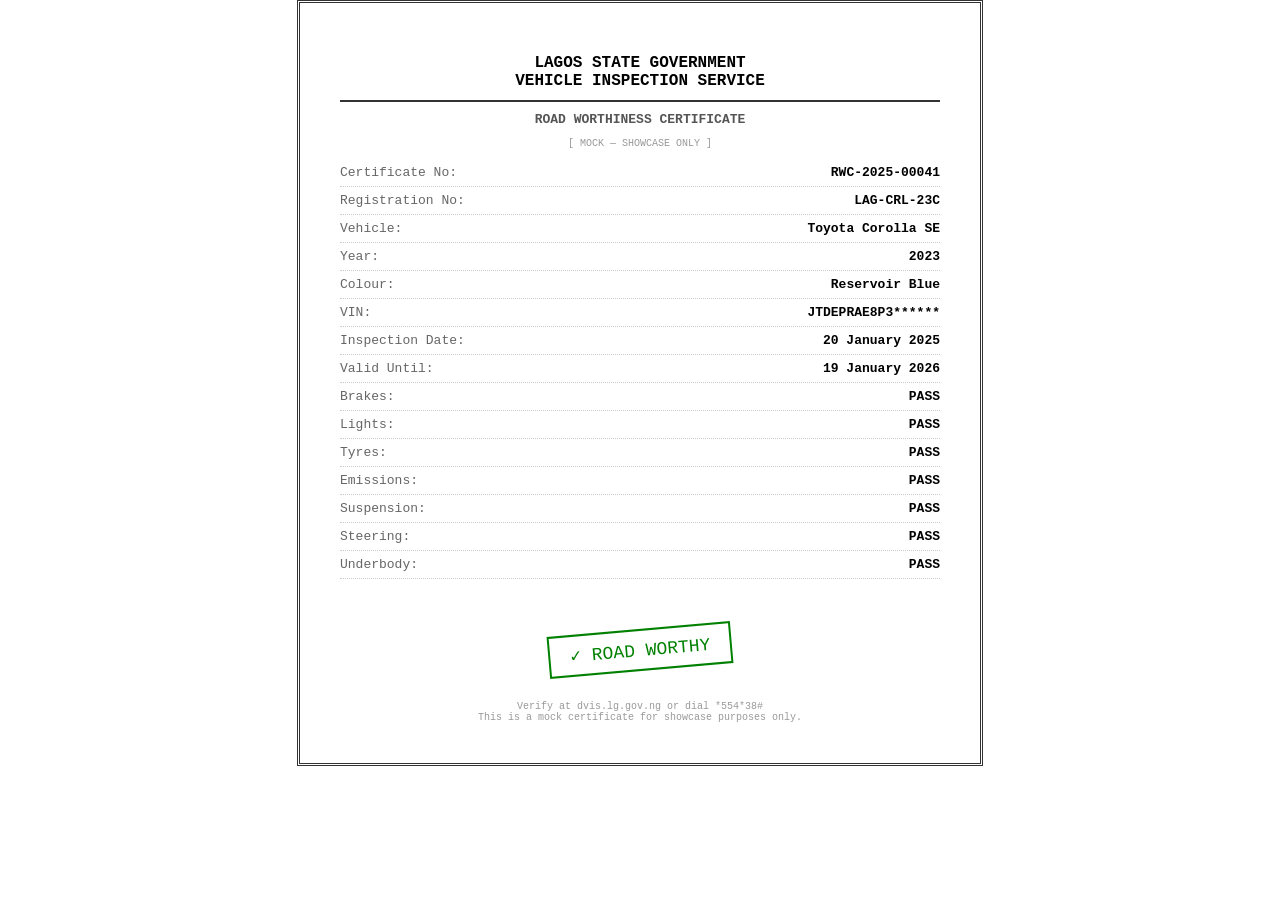
<file: assets/inventory/corolla-2023-used-001/rwc.html>
<!DOCTYPE html>
<html><head><title>Mock LACVIS RWC</title>
<style>body{font-family:'Courier New',monospace;padding:40px;max-width:600px;margin:auto;border:3px double #333}h1{text-align:center;font-size:16px;border-bottom:2px solid #333;padding-bottom:10px}h2{text-align:center;font-size:13px;color:#555;margin-top:4px}.field{display:flex;justify-content:space-between;padding:6px 0;border-bottom:1px dotted #ccc;font-size:13px}.label{color:#666}.value{font-weight:bold}.stamp{text-align:center;margin-top:30px;font-size:18px;color:green;border:2px solid green;display:inline-block;padding:8px 20px;transform:rotate(-5deg)}.footer{text-align:center;font-size:10px;color:#999;margin-top:30px}</style></head>
<body>
<h1>LAGOS STATE GOVERNMENT<br>VEHICLE INSPECTION SERVICE</h1>
<h2>ROAD WORTHINESS CERTIFICATE</h2>
<p style="text-align:center;font-size:10px;color:#999">[ MOCK — SHOWCASE ONLY ]</p>
<div class="field"><span class="label">Certificate No:</span><span class="value">RWC-2025-00041</span></div>
<div class="field"><span class="label">Registration No:</span><span class="value">LAG-CRL-23C</span></div>
<div class="field"><span class="label">Vehicle:</span><span class="value">Toyota Corolla SE</span></div>
<div class="field"><span class="label">Year:</span><span class="value">2023</span></div>
<div class="field"><span class="label">Colour:</span><span class="value">Reservoir Blue</span></div>
<div class="field"><span class="label">VIN:</span><span class="value">JTDEPRAE8P3******</span></div>
<div class="field"><span class="label">Inspection Date:</span><span class="value">20 January 2025</span></div>
<div class="field"><span class="label">Valid Until:</span><span class="value">19 January 2026</span></div>
<div class="field"><span class="label">Brakes:</span><span class="value">PASS</span></div>
<div class="field"><span class="label">Lights:</span><span class="value">PASS</span></div>
<div class="field"><span class="label">Tyres:</span><span class="value">PASS</span></div>
<div class="field"><span class="label">Emissions:</span><span class="value">PASS</span></div>
<div class="field"><span class="label">Suspension:</span><span class="value">PASS</span></div>
<div class="field"><span class="label">Steering:</span><span class="value">PASS</span></div>
<div class="field"><span class="label">Underbody:</span><span class="value">PASS</span></div>
<div style="text-align:center;margin-top:20px"><span class="stamp">✓ ROAD WORTHY</span></div>
<div class="footer">Verify at dvis.lg.gov.ng or dial *554*38#<br>This is a mock certificate for showcase purposes only.</div>
</body></html>
</file>
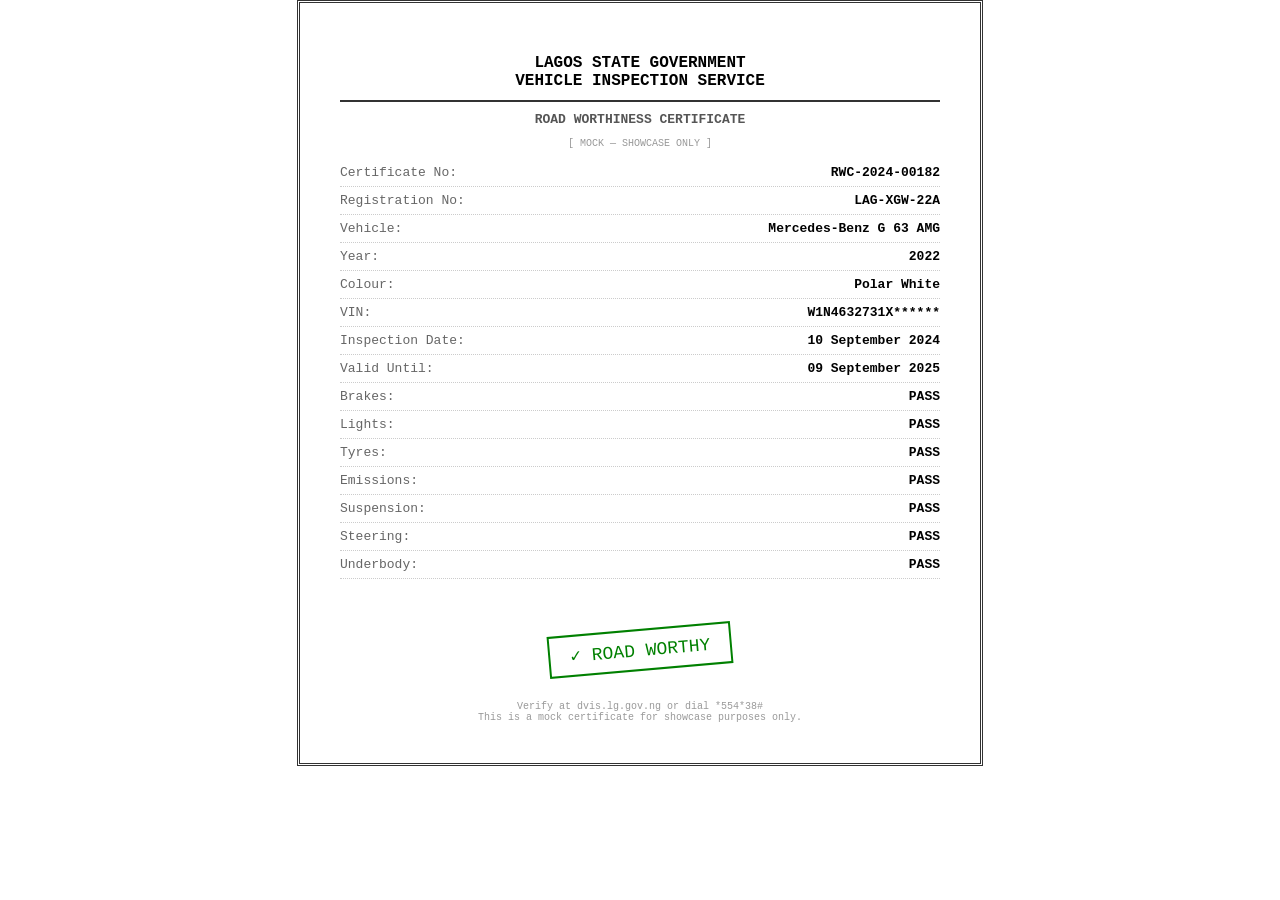
<file: assets/inventory/gwagon-2022-used-001/rwc.html>
<!DOCTYPE html>
<html>
<head><title>Mock LACVIS Road Worthiness Certificate</title>
<style>
body { font-family: 'Courier New', monospace; padding: 40px; max-width: 600px; margin: auto; border: 3px double #333; }
h1 { text-align: center; font-size: 16px; border-bottom: 2px solid #333; padding-bottom: 10px; }
h2 { text-align: center; font-size: 13px; color: #555; margin-top: 4px; }
.field { display: flex; justify-content: space-between; padding: 6px 0; border-bottom: 1px dotted #ccc; font-size: 13px; }
.label { color: #666; } .value { font-weight: bold; }
.stamp { text-align: center; margin-top: 30px; font-size: 18px; color: green; border: 2px solid green; display: inline-block; padding: 8px 20px; transform: rotate(-5deg); }
.footer { text-align: center; font-size: 10px; color: #999; margin-top: 30px; }
</style></head>
<body>
<h1>LAGOS STATE GOVERNMENT<br>VEHICLE INSPECTION SERVICE</h1>
<h2>ROAD WORTHINESS CERTIFICATE</h2>
<p style="text-align:center; font-size:10px; color:#999;">[ MOCK — SHOWCASE ONLY ]</p>
<div class="field"><span class="label">Certificate No:</span><span class="value">RWC-2024-00182</span></div>
<div class="field"><span class="label">Registration No:</span><span class="value">LAG-XGW-22A</span></div>
<div class="field"><span class="label">Vehicle:</span><span class="value">Mercedes-Benz G 63 AMG</span></div>
<div class="field"><span class="label">Year:</span><span class="value">2022</span></div>
<div class="field"><span class="label">Colour:</span><span class="value">Polar White</span></div>
<div class="field"><span class="label">VIN:</span><span class="value">W1N4632731X******</span></div>
<div class="field"><span class="label">Inspection Date:</span><span class="value">10 September 2024</span></div>
<div class="field"><span class="label">Valid Until:</span><span class="value">09 September 2025</span></div>
<div class="field"><span class="label">Brakes:</span><span class="value">PASS</span></div>
<div class="field"><span class="label">Lights:</span><span class="value">PASS</span></div>
<div class="field"><span class="label">Tyres:</span><span class="value">PASS</span></div>
<div class="field"><span class="label">Emissions:</span><span class="value">PASS</span></div>
<div class="field"><span class="label">Suspension:</span><span class="value">PASS</span></div>
<div class="field"><span class="label">Steering:</span><span class="value">PASS</span></div>
<div class="field"><span class="label">Underbody:</span><span class="value">PASS</span></div>
<div style="text-align:center; margin-top:20px;"><span class="stamp">✓ ROAD WORTHY</span></div>
<div class="footer">Verify at dvis.lg.gov.ng or dial *554*38#<br>This is a mock certificate for showcase purposes only.</div>
</body></html>
</file>
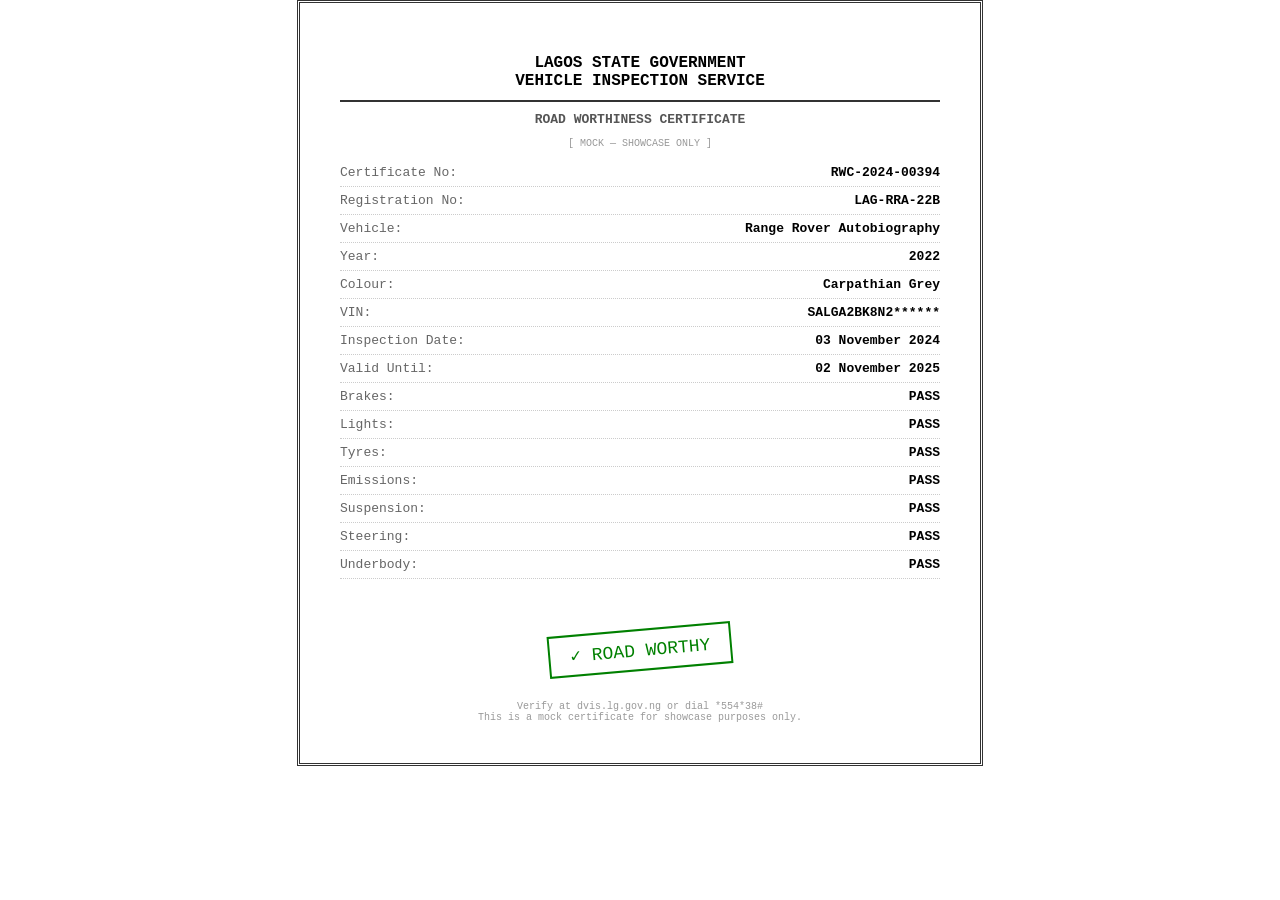
<file: assets/inventory/rangerover-2022-used-001/rwc.html>
<!DOCTYPE html>
<html><head><title>Mock LACVIS RWC</title>
<style>body{font-family:'Courier New',monospace;padding:40px;max-width:600px;margin:auto;border:3px double #333}h1{text-align:center;font-size:16px;border-bottom:2px solid #333;padding-bottom:10px}h2{text-align:center;font-size:13px;color:#555;margin-top:4px}.field{display:flex;justify-content:space-between;padding:6px 0;border-bottom:1px dotted #ccc;font-size:13px}.label{color:#666}.value{font-weight:bold}.stamp{text-align:center;margin-top:30px;font-size:18px;color:green;border:2px solid green;display:inline-block;padding:8px 20px;transform:rotate(-5deg)}.footer{text-align:center;font-size:10px;color:#999;margin-top:30px}</style></head>
<body>
<h1>LAGOS STATE GOVERNMENT<br>VEHICLE INSPECTION SERVICE</h1>
<h2>ROAD WORTHINESS CERTIFICATE</h2>
<p style="text-align:center;font-size:10px;color:#999">[ MOCK — SHOWCASE ONLY ]</p>
<div class="field"><span class="label">Certificate No:</span><span class="value">RWC-2024-00394</span></div>
<div class="field"><span class="label">Registration No:</span><span class="value">LAG-RRA-22B</span></div>
<div class="field"><span class="label">Vehicle:</span><span class="value">Range Rover Autobiography</span></div>
<div class="field"><span class="label">Year:</span><span class="value">2022</span></div>
<div class="field"><span class="label">Colour:</span><span class="value">Carpathian Grey</span></div>
<div class="field"><span class="label">VIN:</span><span class="value">SALGA2BK8N2******</span></div>
<div class="field"><span class="label">Inspection Date:</span><span class="value">03 November 2024</span></div>
<div class="field"><span class="label">Valid Until:</span><span class="value">02 November 2025</span></div>
<div class="field"><span class="label">Brakes:</span><span class="value">PASS</span></div>
<div class="field"><span class="label">Lights:</span><span class="value">PASS</span></div>
<div class="field"><span class="label">Tyres:</span><span class="value">PASS</span></div>
<div class="field"><span class="label">Emissions:</span><span class="value">PASS</span></div>
<div class="field"><span class="label">Suspension:</span><span class="value">PASS</span></div>
<div class="field"><span class="label">Steering:</span><span class="value">PASS</span></div>
<div class="field"><span class="label">Underbody:</span><span class="value">PASS</span></div>
<div style="text-align:center;margin-top:20px"><span class="stamp">✓ ROAD WORTHY</span></div>
<div class="footer">Verify at dvis.lg.gov.ng or dial *554*38#<br>This is a mock certificate for showcase purposes only.</div>
</body></html>
</file>
